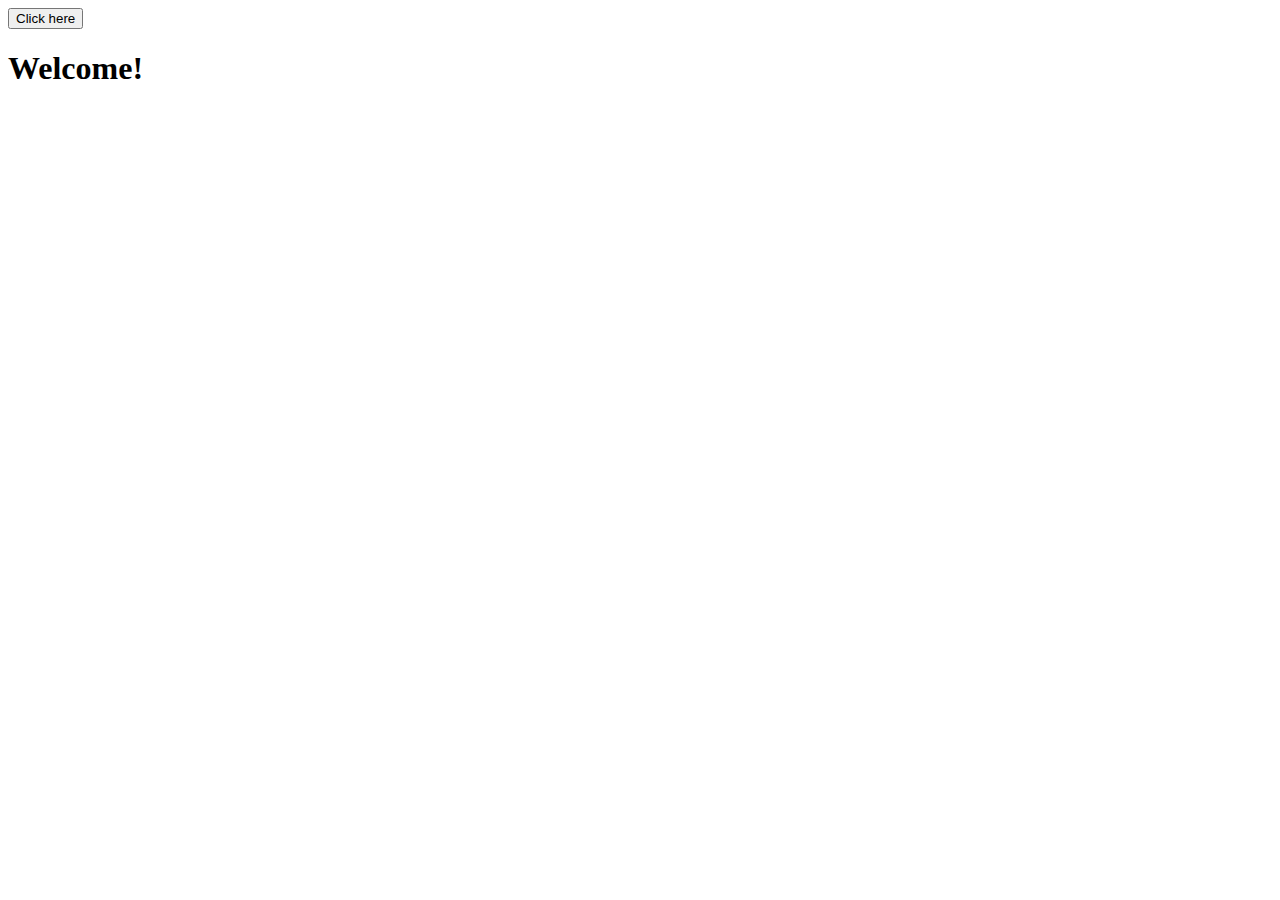
<file: animate.html>
<!DOCTYPE html>
<html lang="en">
    <head>
        <title>animate</title>
        <link rel="stylesheet" href="animate.css">
        <script src="animate.js"></script>
    </head>
    <body>
        <button>Click here</button>
        <h1>Welcome!</h1>
    </body>
</html>
</file>
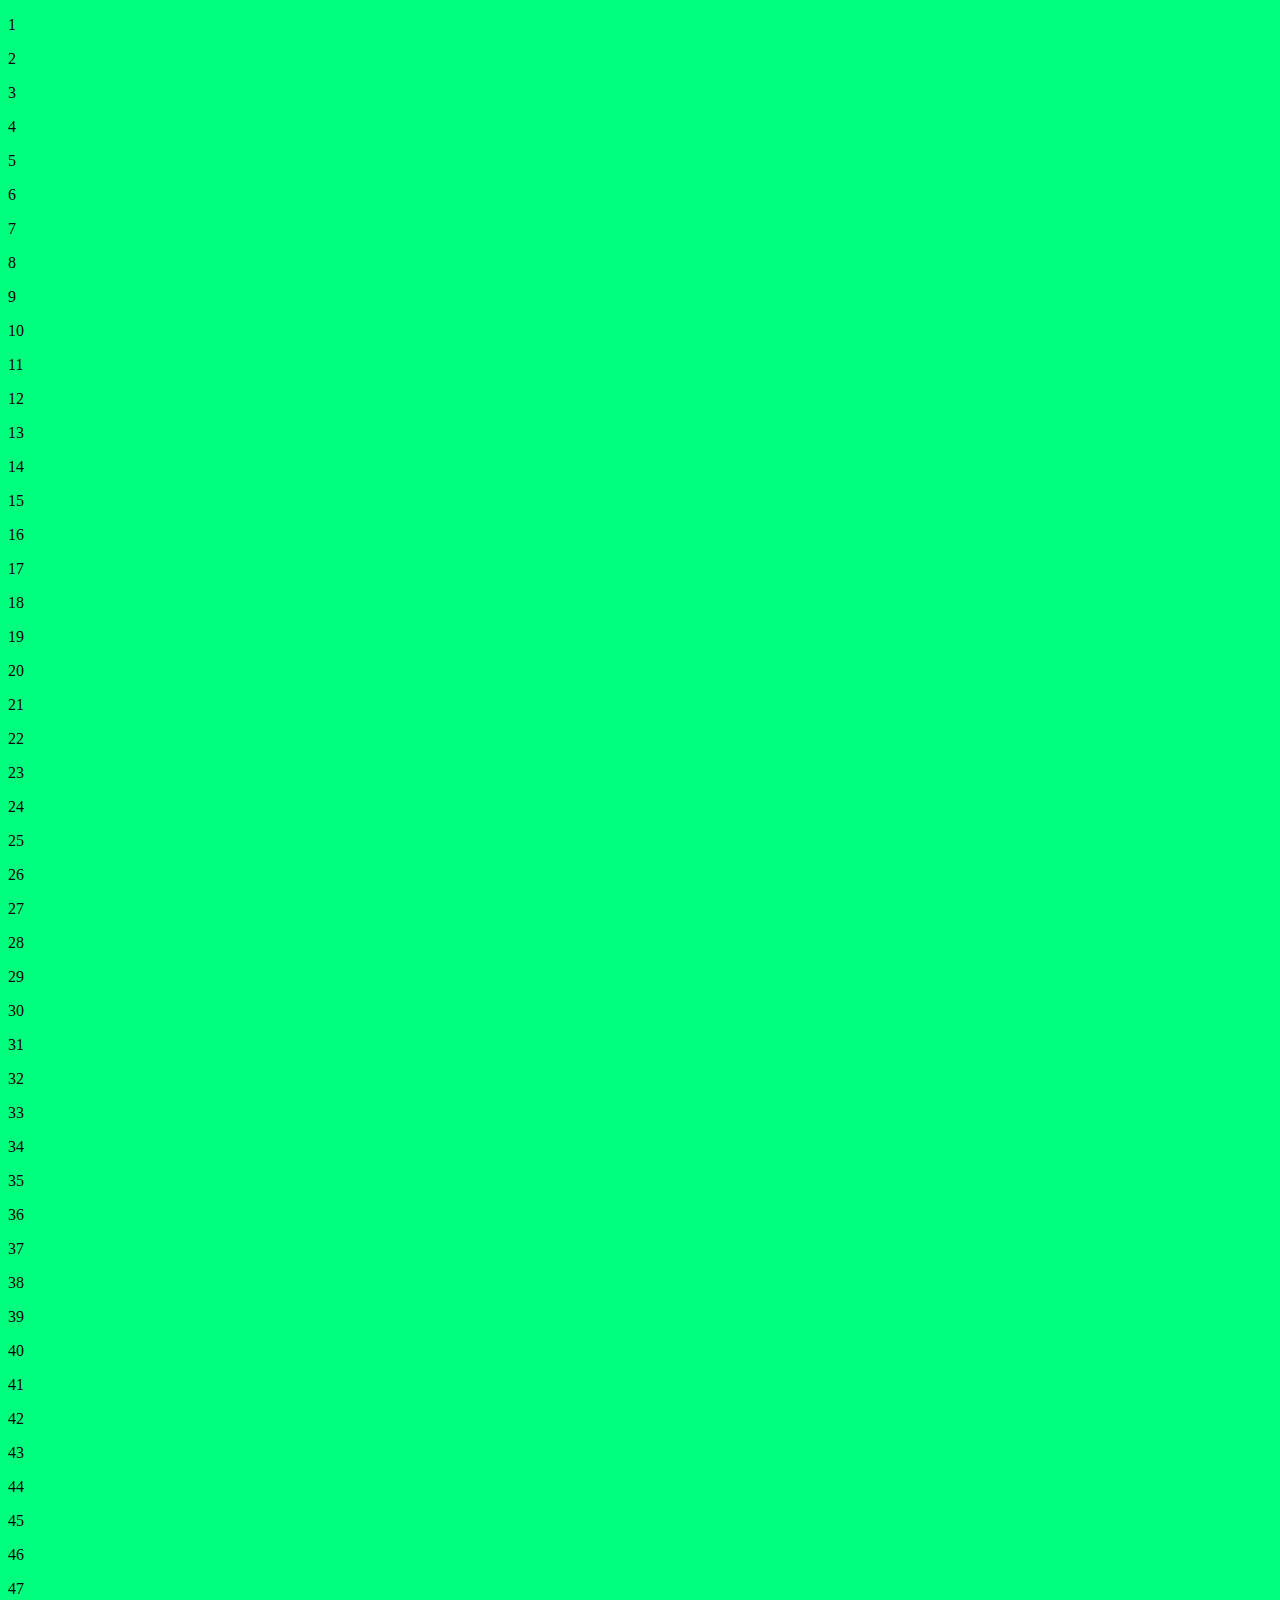
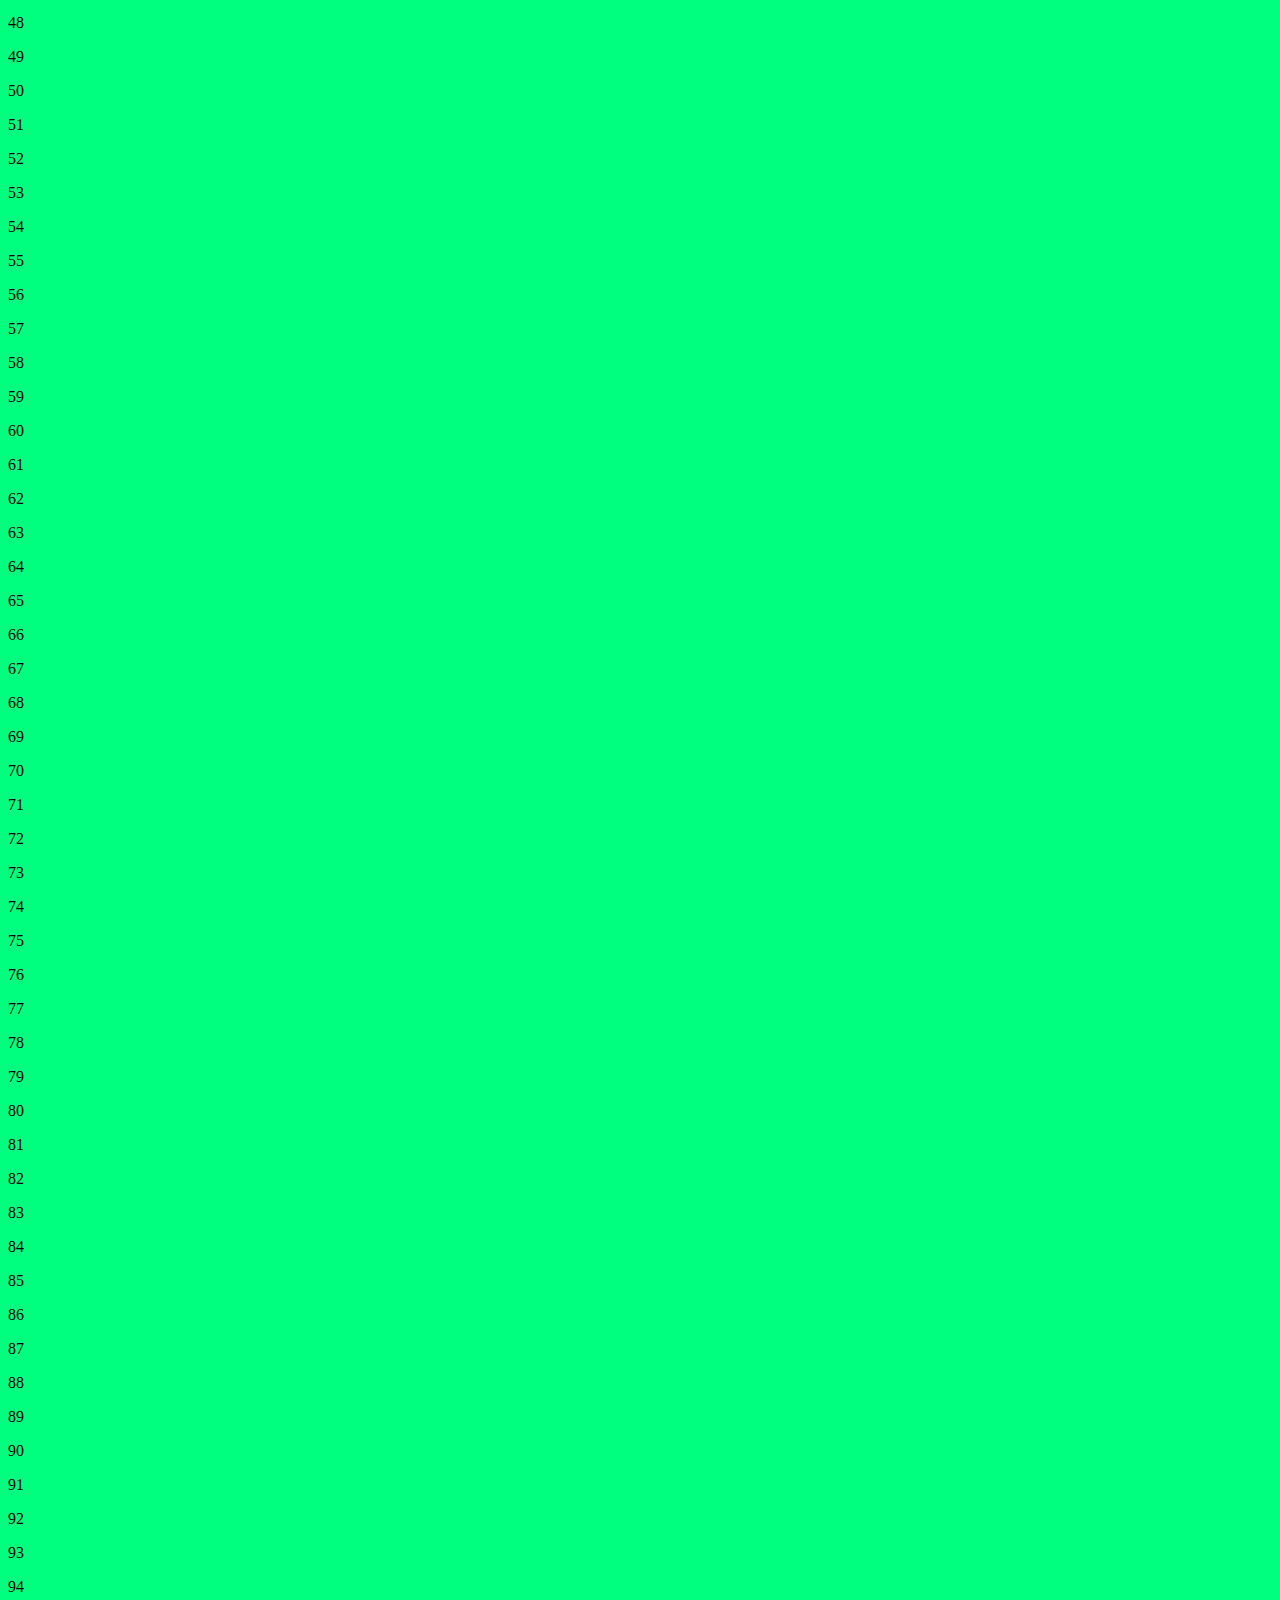
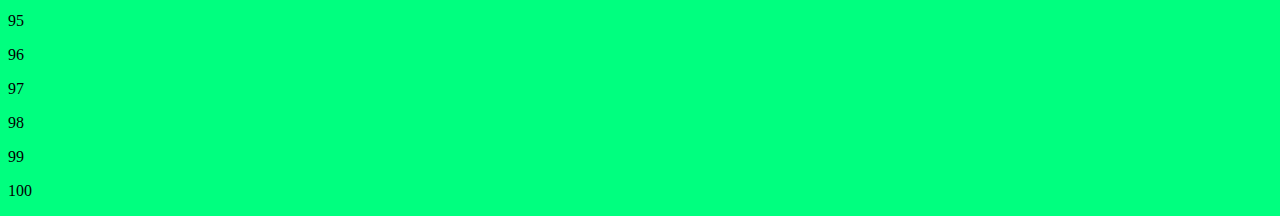
<file: scroll.html>
<!DOCTYPE html>
<html lang="en">
    <head>
        <title>scroll</title>
        <link rel="stylesheet" href="scroll.css">
        <script src="scroll.js"></script>
    </head>
    <body>
        <p>1</p>
        <p>2</p>
        <p>3</p>
        <p>4</p>
        <p>5</p>
        <p>6</p>
        <p>7</p>
        <p>8</p>
        <p>9</p>
        <p>10</p>
        <p>11</p>
        <p>12</p>
        <p>13</p>
        <p>14</p>
        <p>15</p>
        <p>16</p>
        <p>17</p>
        <p>18</p>
        <p>19</p>
        <p>20</p>
        <p>21</p>
        <p>22</p>
        <p>23</p>
        <p>24</p>
        <p>25</p>
        <p>26</p>
        <p>27</p>
        <p>28</p>
        <p>29</p>
        <p>30</p>
        <p>31</p>
        <p>32</p>
        <p>33</p>
        <p>34</p>
        <p>35</p>
        <p>36</p>
        <p>37</p>
        <p>38</p>
        <p>39</p>
        <p>40</p>
        <p>41</p>
        <p>42</p>
        <p>43</p>
        <p>44</p>
        <p>45</p>
        <p>46</p>
        <p>47</p>
        <p>48</p>
        <p>49</p>
        <p>50</p>
        <p>51</p>
        <p>52</p>
        <p>53</p>
        <p>54</p>
        <p>55</p>
        <p>56</p>
        <p>57</p>
        <p>58</p>
        <p>59</p>
        <p>60</p>
        <p>61</p>
        <p>62</p>
        <p>63</p>
        <p>64</p>
        <p>65</p>
        <p>66</p>
        <p>67</p>
        <p>68</p>
        <p>69</p>
        <p>70</p>
        <p>71</p>
        <p>72</p>
        <p>73</p>
        <p>74</p>
        <p>75</p>
        <p>76</p>
        <p>77</p>
        <p>78</p>
        <p>79</p>
        <p>80</p>
        <p>81</p>
        <p>82</p>
        <p>83</p>
        <p>84</p>
        <p>85</p>
        <p>86</p>
        <p>87</p>
        <p>88</p>
        <p>89</p>
        <p>90</p>
        <p>91</p>
        <p>92</p>
        <p>93</p>
        <p>94</p>
        <p>95</p>
        <p>96</p>
        <p>97</p>
        <p>98</p>
        <p>99</p>
        <p>100</p>
    </body>
</html>
</file>
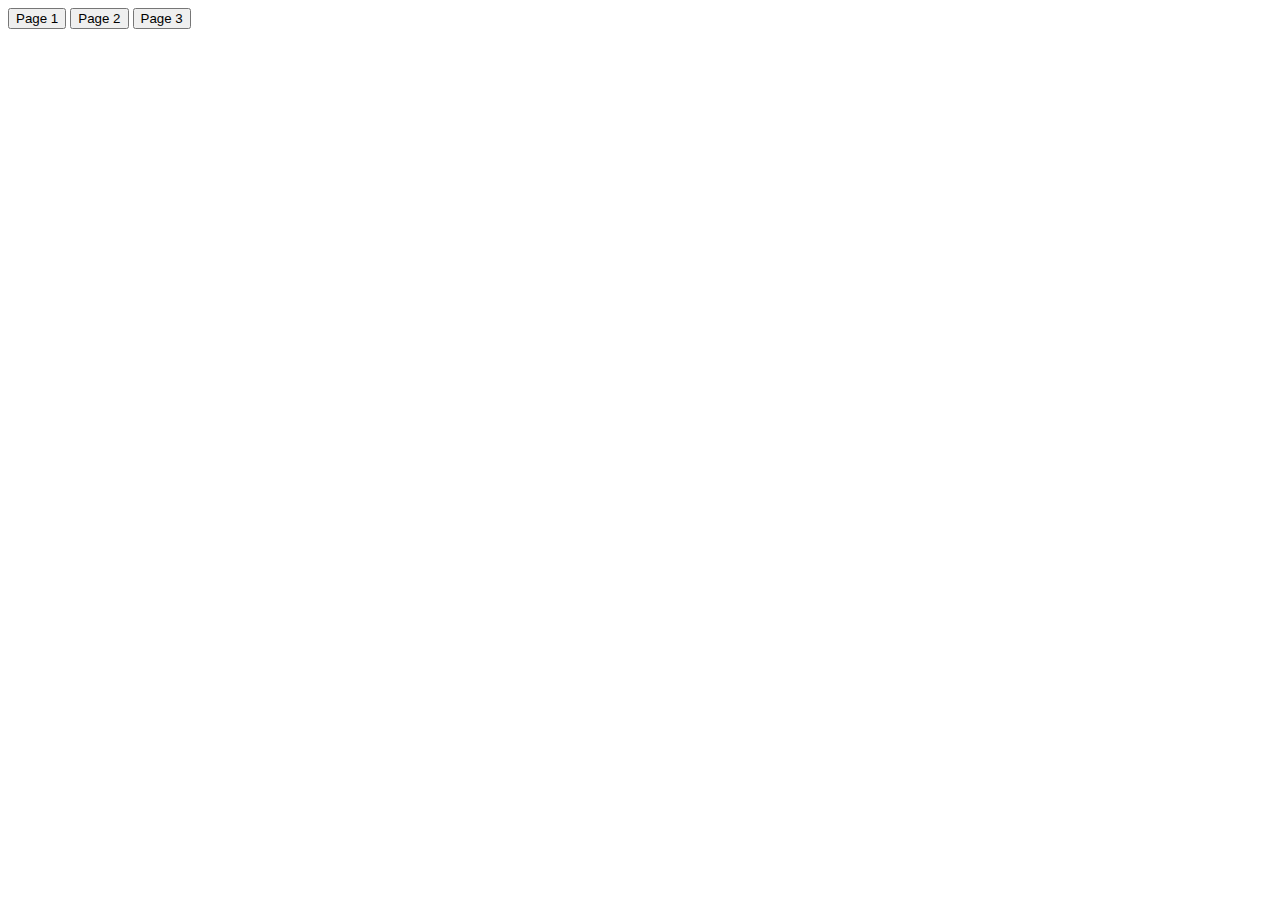
<file: singlepage.html>
<!DOCTYPE html>
<html lang="en">
    <head>
        <title>single page</title>
        <link rel="stylesheet" href="singlepage.css">
        <script src="singlepage.js"></script>
    </head>
    <body>
        <button data-page="page1">Page 1</button>
        <button data-page="page2">Page 2</button>
        <button data-page="page3">Page 3</button>
        <div id="page1">
            <h1>This is page 1</h1>
        </div>
        <div id="page2">
            <h1>This is page 2</h1>
        </div>
        <div id="page3">
            <h1>This is page 3</h1>
        </div>
    </body>
</html>
</file>
<file: scroll.css>
body {
    background-color: springgreen;
}
</file>
<file: singlepage.css>
div {
    display: none;
}
</file>
